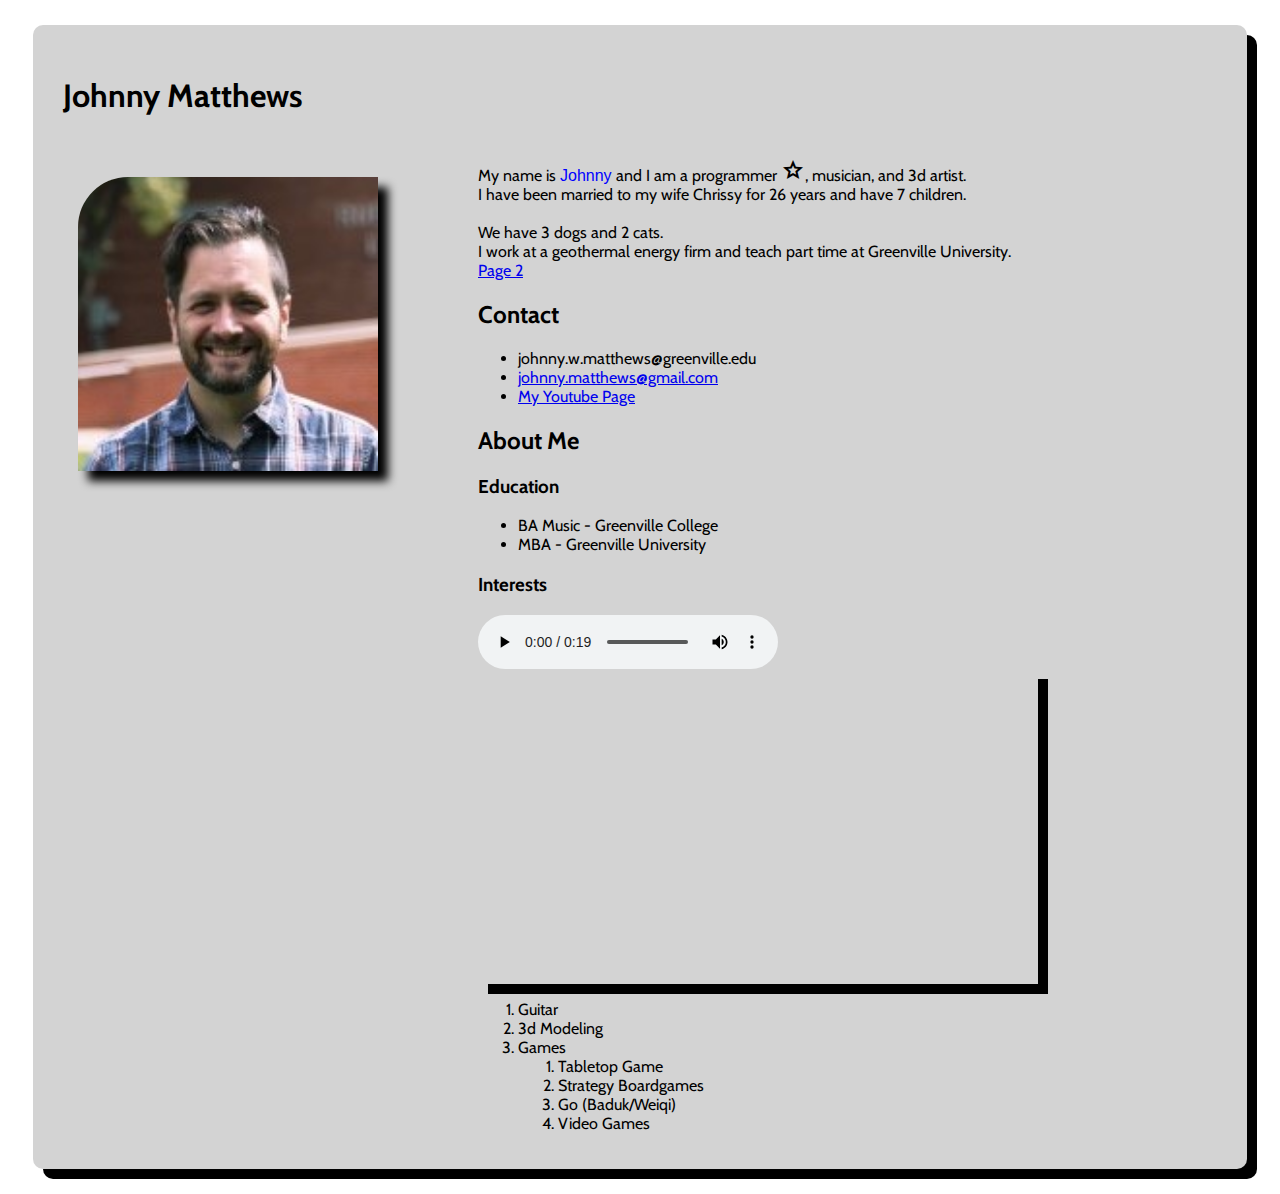
<file: index.html>
<html>
  <head>
    <title>All About Johnny</title>
    <link rel="stylesheet" href="style.css" />
    <link rel="stylesheet" href="https://fonts.googleapis.com/css2?family=Material+Symbols+Outlined:opsz,wght,FILL,GRAD@20..48,100..700,0..1,-50..200" />


    <style>
      .material-symbols-outlined {
        font-variation-settings:
        'FILL' 0,
        'wght' 400,
        'GRAD' 0,
        'opsz' 24
      }
      </style>
  </head>
  <body>
    <div id="header">
      <h1 class="red-text">Johnny Matthews</h1>
    </div>
    <div class="content">
      <div style="flex-grow: 1"><img src="images/johnnymatthews.jpg" /></div>
      <div style="flex-grow: 3">
        <div class="maintext">
          My name is
          <span
            style="
              color: blue;
              font-size: 12pt;
              font-family: 'Arial', sans-serif;
            "
            >Johnny</span
          >
          and I am a programmer <span class="material-symbols-outlined">
            star
            </span>, musician, and 3d artist. <br />
          <div>
            I have been married to my wife Chrissy for 26 years and have 7
            children.
          </div>
          <br />
          We have 3 dogs and 2 cats.<br />
          I work at a geothermal energy firm and teach part time at Greenville
          University.
        </div>
        <a href="page2.html">Page 2</a>
        <h2 class="red-text">Contact</h2>
        <ul>
          <li>johnny.w.matthews@greenville.edu</li>
          <li>
            <a href="mailto:johnny.matthews@gmail.com"
              >johnny.matthews@gmail.com</a
            >
          </li>
          <li>
            <a href="https://youtube.com/c/johnnymatthews">My Youtube Page</a>
          </li>
        </ul>
        <h2>About Me</h2>

        <h3 id="eduheader">Education</h3>
        <ul>
          <li>BA Music - Greenville College</li>
          <li>MBA - Greenville University</li>
        </ul>
        <h3>Interests</h3>
        <audio controls>
          <source src="guitartrack.mp3" type="audio/mpeg" />
        </audio>

        <iframe
          width="560"
          height="315"
          src="https://www.youtube.com/embed/QPUFVA9ghRE?si=U4TfZjIV4_J6N_00"
          title="YouTube video player"
          frameborder="0"
          allow="accelerometer; autoplay; clipboard-write; encrypted-media; gyroscope; picture-in-picture; web-share"
          allowfullscreen
        ></iframe>

        <ol>
          <li>Guitar</li>
          <li>3d Modeling</li>
          <li>
            Games
            <ol>
              <li>Tabletop Game</li>
              <li>Strategy Boardgames</li>
              <li>Go (Baduk/Weiqi)</li>
              <li>Video Games</li>
            </ol>
          </li>
        </ol>
      </div>
    </div>
  </body>
</html>
</file>
<file: style.css>
@import url('https://fonts.googleapis.com/css2?family=Cabin&display=swap');

body {
  
  font-family: 'Cabin', sans-serif;
}

img {
  
  margin: 20px 100px 50px 25px;
  width: 300px;
  border-top-left-radius: 50px;
  box-shadow: 10px 10px 10px;
}

iframe {
  box-shadow: 10px 10px;
}

#header {
  border-top-left-radius: 10px;
  border-top-right-radius: 10px;
  padding: 30px 30px 0px 30px;
  display: flex;
  align-items: center;
  background-color: lightgray;
  box-shadow: 10px 10px;
  margin: 25px 25px 0 25px;
}

.content {
  padding: 20px;
  border-bottom-left-radius: 10px;
  border-bottom-right-radius: 10px;
  box-shadow: 10px 10px;
  background-color: lightgray;
  display: flex;
  margin: 0px 25px 25px 25px;
}
</file>
